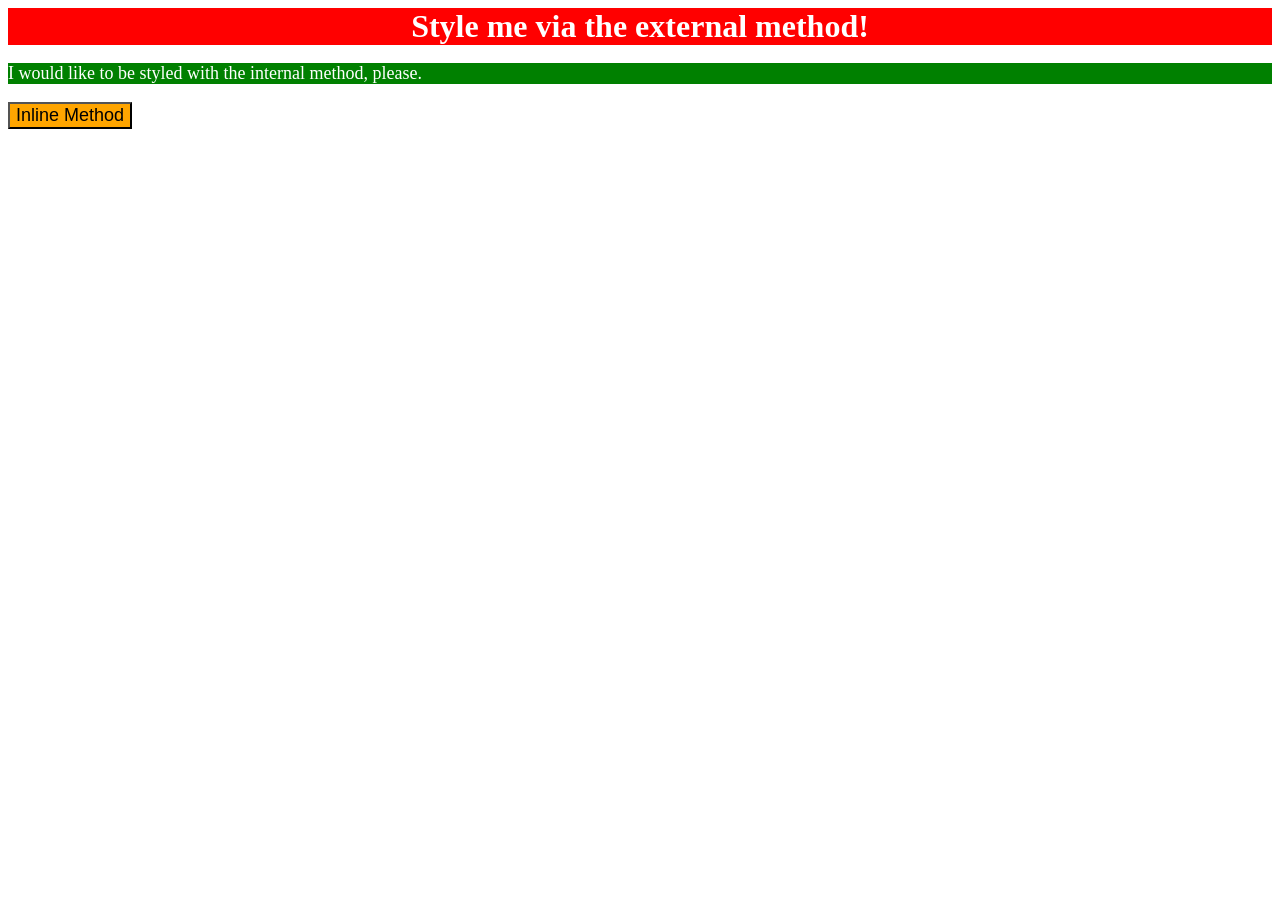
<file: foundations/01-css-methods/index.html>
<!DOCTYPE html>
<html lang="en">
  <head>
    <meta charset="UTF-8">
    <meta http-equiv="X-UA-Compatible" content="IE=edge">
    <meta name="viewport" content="width=device-width, initial-scale=1.0">
    <link rel="stylesheet" href="style.css">
    <title>Methods for Adding CSS</title>

    <style> 
    p {
      background-color: green;
      color: white;
      font-size: 18px;
    }
    </style>

  </head>
  <body>
    <div>Style me via the external method!</div>
    <p>I would like to be styled with the internal method, please.</p>
    <button style="background-color: orange; font-size: 18px;">Inline Method</button>
  </body>
</html>
</file>
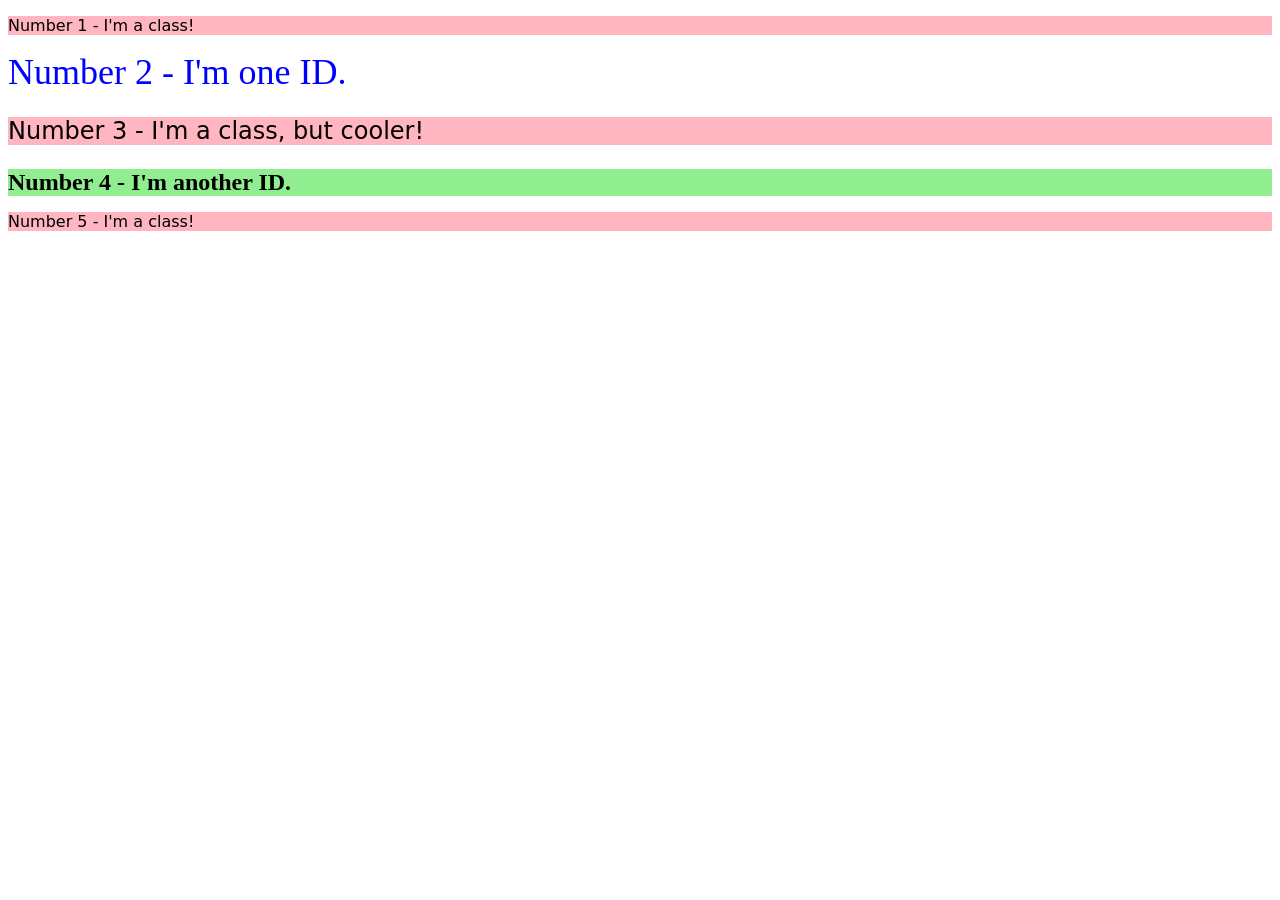
<file: foundations/02-class-id-selectors/index.html>
<!DOCTYPE html>
<html lang="en">
  <head>
    <meta charset="UTF-8">
    <meta http-equiv="X-UA-Compatible" content="IE=edge">
    <meta name="viewport" content="width=device-width, initial-scale=1.0">
    <title>Class and ID Selectors</title>
    <link rel="stylesheet" href="style.css">
  </head>
  <body>
    <p class="one">Number 1 - I'm a class!</p>
    <div id="two">Number 2 - I'm one ID.</div>
    <p class="three">Number 3 - I'm a class, but cooler!</p>
    <div id="four">Number 4 - I'm another ID.</div>
    <p class="five">Number 5 - I'm a class!</p>
  </body>
</html>
</file>
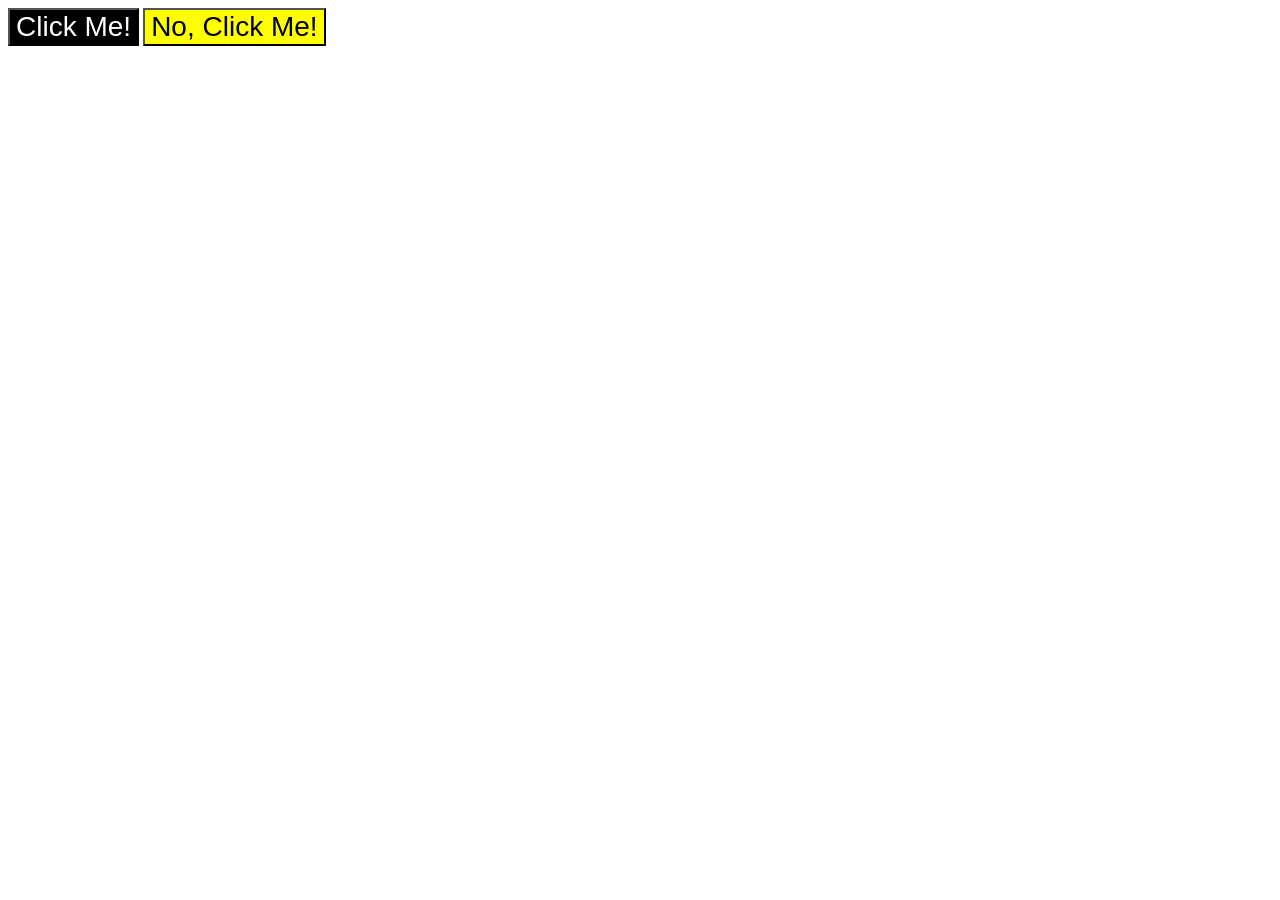
<file: foundations/03-grouping-selectors/index.html>
<!DOCTYPE html>
<html lang="en">
  <head>
    <meta charset="UTF-8">
    <meta http-equiv="X-UA-Compatible" content="IE=edge">
    <meta name="viewport" content="width=device-width, initial-scale=1.0">
    <title>Grouping Selectors</title>
    <link rel="stylesheet" href="style.css">
  </head>
  <body>
    <button class="buttons">Click Me!</button>
    <button class="buttonz">No, Click Me!</button>
  </body>
</html>
</file>
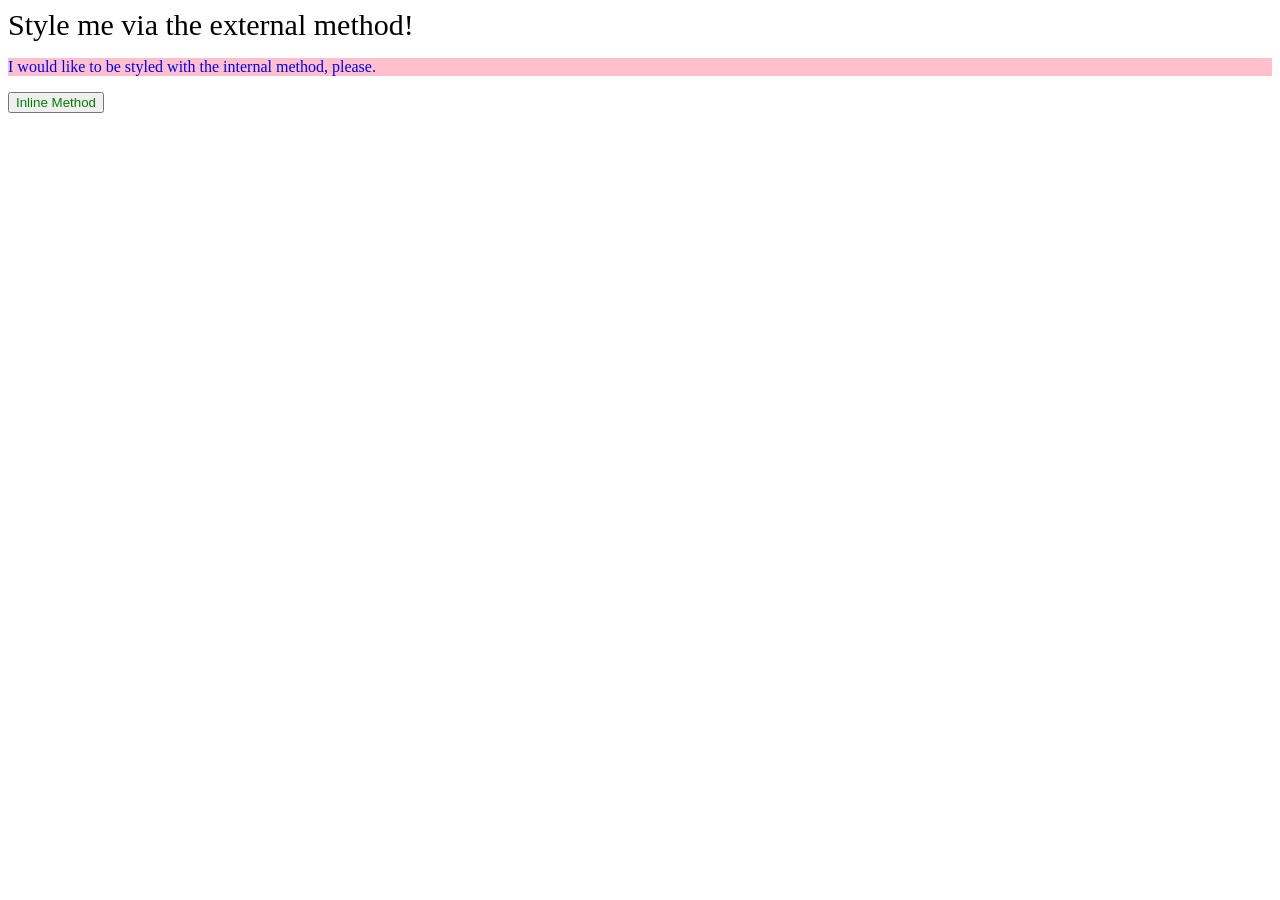
<file: foundations/intro-to-css/01-css-methods/index.html>
<!DOCTYPE html>
<html lang="en">
  <head>
    <meta charset="UTF-8">
    <meta http-equiv="X-UA-Compatible" content="IE=edge">
    <meta name="viewport" content="width=device-width, initial-scale=1.0">
    <title>Methods for Adding CSS</title>
    <link rel="stylesheet" href="style.css">
    <style>
body p {
    color: blue;
    background-color: pink;
};
    </style>
  </head>
  <body>
    <div>Style me via the external method!</div>
    <p>I would like to be styled with the internal method, please.</p>
    <button style="color: green; background-color: pink,">Inline Method</button>
  </body>
</html>
</file>
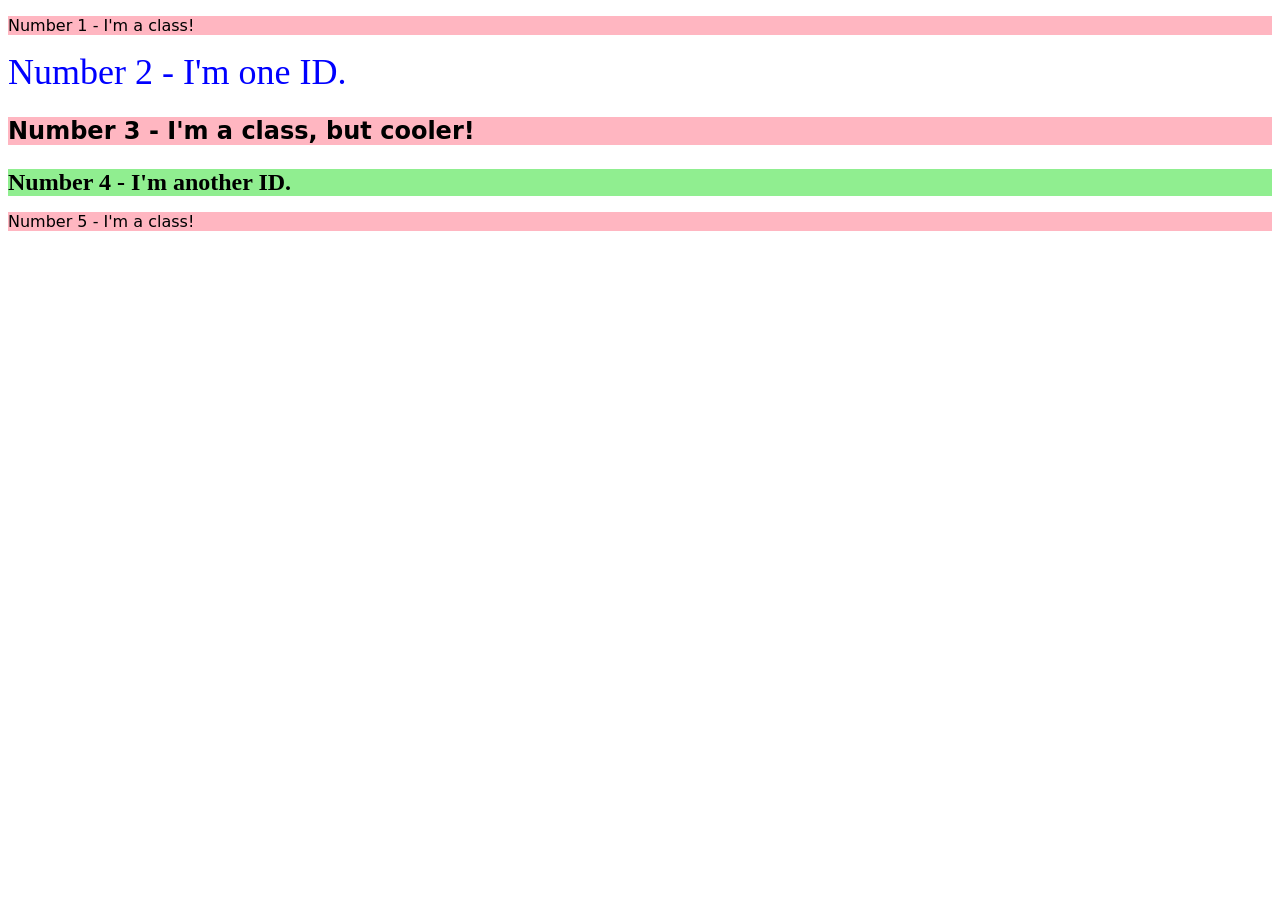
<file: foundations/intro-to-css/02-class-id-selectors/index.html>
<!DOCTYPE html>
<html lang="en">
  <head>
    <meta charset="UTF-8">
    <meta http-equiv="X-UA-Compatible" content="IE=edge">
    <meta name="viewport" content="width=device-width, initial-scale=1.0">
    <title>Class and ID Selectors</title>
    <link rel="stylesheet" href="style.css">
  </head>
  <body>
    <p class="odd">Number 1 - I'm a class!</p>
    <div id="two">Number 2 - I'm one ID.</div>
    <p class="odd three">Number 3 - I'm a class, but cooler!</p>
    <div id="four">Number 4 - I'm another ID.</div>
    <p class="odd">Number 5 - I'm a class!</p>
  </body>
</html>
</file>
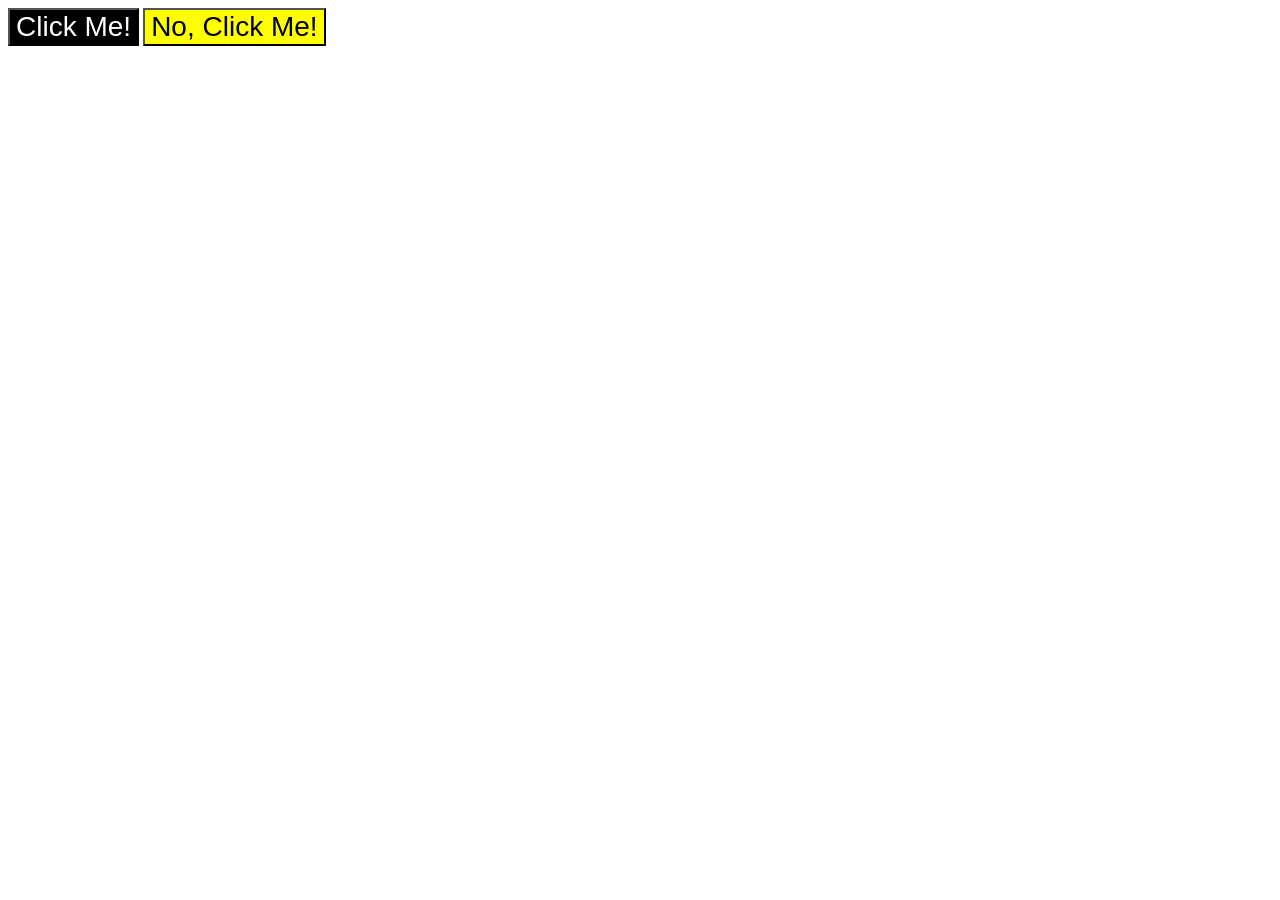
<file: foundations/intro-to-css/03-grouping-selectors/index.html>
<!DOCTYPE html>
<html lang="en">
  <head>
    <meta charset="UTF-8">
    <meta http-equiv="X-UA-Compatible" content="IE=edge">
    <meta name="viewport" content="width=device-width, initial-scale=1.0">
    <title>Grouping Selectors</title>
    <link rel="stylesheet" href="style.css">
  </head>
  <body>
    <button class="one">Click Me!</button>
    <button class="two">No, Click Me!</button>
  </body>
</html>
</file>
<file: foundations/01-css-methods/style.css>
div {
    background-color: red;
    color: white;
    font-size: 32px;
    text-align: center;
    font-weight: bold;
}
</file>
<file: foundations/02-class-id-selectors/style.css>
.one, .three, .five {
    background-color: lightpink;
    font-family: Verdana, DejaVu Sans, sans-serif;
}

#two {
    color: blue;
    font-size: 36px;
}

.three {
    font-size: 24px;
}

#four {
    background-color: lightgreen;
    font-size: 24px;
    font-weight: bold;
}
</file>
<file: foundations/03-grouping-selectors/style.css>
.buttons {
    background-color: black;
    color: white;
}

.buttonz {
    background-color: yellow;
}

.buttons, .buttonz {
    font-size: 28px;
    font-family: Helvetica, 'Times New Roman', sans-serif;
}
</file>
<file: foundations/intro-to-css/01-css-methods/style.css>
body div {
    font-size: 30px;
};
</file>
<file: foundations/intro-to-css/02-class-id-selectors/style.css>
/* Add CSS Styling */

.odd {
    background-color: lightpink;
    font-family: Verdana, DejaVu Sans, sans-serif;
}

#two {
    color: blue;
    font-size: 36px;
}

.three {
    font-size: 24px;
    font-weight: bold;
}

#four {
    background-color: lightgreen;
    font-size: 24px;
    font-weight: bold;
}
</file>
<file: foundations/intro-to-css/03-grouping-selectors/style.css>
/* Add CSS Styling */

.one {
    color: white;
    background-color: black;
}

.two {
    background-color: yellow;
}

body button {
    font-size: 28px;
    font-family: Helvetica, 'Times New Roman', sans-serif;
}
</file>
